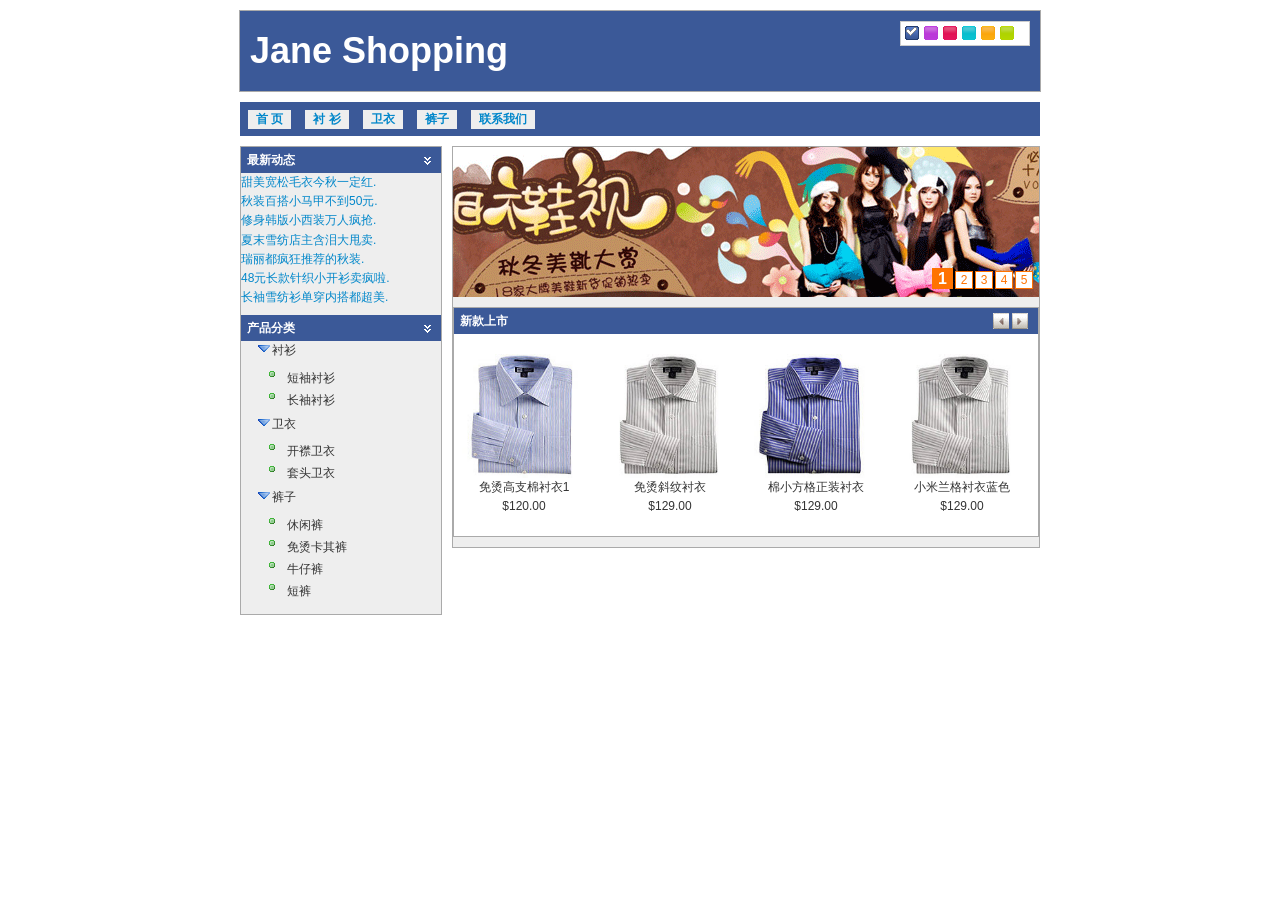
<file: myworks/shop/index.html>
<!DOCTYPE html
	public "-//w3c//dtd xhtml 1.0 strict//en"
	"http://www.w3.org/tr/xhtml1/dtd/xhtml1-atrict.dtd">
<html xmlns="http://www.w3.org/1999/xhtml" lang="en" xml:lang="en">
<head>
	<meta http-equiv="content-type" content="text/html; charset=utf-8" />
	<title>Jane Shopponh</title>
	<link rel="stylesheet" href="styles/main.css" type="text/css" />
	<link rel="stylesheet" href="styles/index.css" type="text/css" />
	<link rel="stylesheet" href="styles/skin/skin_0.css" type="text/css" id="cssfile" />
	<script src="scripts/jquery-1.3.1.js" type="text/javascript"></script>
	<script src="scripts/jquery.cookie.js" type="text/javascript"></script>
	<script src="scripts/changeSkin.js" type="text/javascript"></script>
	<script src="scripts/nav.js" type="text/javascript"></script>
	<script src="scripts/slide.js" type="text/javascript"></script>
	<script type="text/javascript" src="scripts/scroll.js"></script>
	<script type="text/javascript" src="scripts/ad.js"></script>
	<script type="text/javascript" src="scripts/imgSlide.js"></script>
</head>
<body>
		<div id="header">
			<a href="#" id="logo">Jane Shopping</a>
			<ul id="skin">
				<li id="skin_0" title="藍色" class="selected">藍色</li>
				<li id="skin_1" title="紫色">紫色</li>
				<li id="skin_2" title="红色">红色</li>
				<li id="skin_3" title="天蓝色">天蓝色</li>
				<li id="skin_4" title="橙色">橙色</li>
				<li id="skin_5" title="淡绿色">淡绿色</li>
			</ul>
		</div>
		<div id="navigation">
			<ul>
				<li><a href="#">首 页</a></li>
				<li><a href="#">衬 衫</a>
					<ul>
						<li><a href="#">短袖衬衫</a></li>
						<li><a href="#">长袖衬衫</a></li>
						<li><a href="#">无袖衬衫</a></li>
					</ul>
				</li>
				<li><a href="#">卫衣</a>
					<ul>
						<li><a href="#">开襟卫衣</a></li>
						<li><a href="#">套头卫衣</a></li>
					</ul>
				</li>
				<li><a href="#">裤子</a>
					<ul>
						<li><a href="#">休闲裤</a></li>
						<li><a href="#">卡其裤</a></li>
						<li><a href="#">牛仔裤</a></li>
						<li><a href="#">短裤</a></li>
					</ul>
				</li>
				<li><a href="#">联系我们</a></li>
			</ul>
		</div>
		<div id="content">
			<div class="content_left">
				<div class="global_module news">
					<h3>最新动态</h3>
					<div class="scrollNews">
						<ul>
							<li><a href="#">甜美宽松毛衣今秋一定红.</a></li>
							<li><a href="#">秋装百搭小马甲不到50元.</a></li>
							<li><a href="#">修身韩版小西装万人疯抢.</a></li>
							<li><a href="#">夏末雪纺店主含泪大甩卖.</a></li>
							<li><a href="#">瑞丽都疯狂推荐的秋装.</a></li>
							<li><a href="#">48元长款针织小开衫卖疯啦.</a></li>
							<li><a href="#">长袖雪纺衫单穿内搭都超美.</a></li>
						</ul>
					</div>
					<p class="module_up_down"><img src="images/down.gif" alt="" /></p>
				</div>
				<div class="global_module procatalog">
					<h3>产品分类</h3>
					<ul class="m-treeview">
						<li class="m-expanded">
							<span>衬衫</span>
							<ul>
								<li><span>短袖衬衫</span></li>
								<li><span>长袖衬衫</span></li>
							</ul>
						</li>
						<li class="m-expanded">
							<span>卫衣</span>
							<ul>
								<li><span>开襟卫衣</span></li>
								<li><span>套头卫衣</span></li>
							</ul>
						</li>
						<li class="m-expanded">
							<span>裤子</span>
							<ul>
								<li><span>休闲裤</span></li>
								<li><span>免烫卡其裤</span></li>
								<li><span>牛仔裤</span></li>
								<li><span>短裤</span></li>
							</ul>
						</li>
					</ul>
					<p class="module_up_down"><img src="images/down.gif" alt="" /></p>
				</div>
		
			</div>
			<div class="content_right">
				<div class="ad">
					<ul class="slider">
						<li><img src="images/ads/1.gif" alt="" /></li>
						<li><img src="images/ads/2.gif" alt="" /></li>
						<li><img src="images/ads/3.gif" alt="" /></li>
						<li><img src="images/ads/4.gif" alt="" /></li>
						<li><img src="images/ads/5.gif" alt="" /></li>
					</ul>
					<ul class="num">
						<li>1</li>
						<li>2</li>
						<li>3</li>
						<li>4</li>
						<li>5</li>
					</ul>
				</div>
				<!-- 滚动广告 结束 -->
				<!-- 新款上市 开始 -->
				<div class="global_module prolist">
					<h3>新款上市</h3>
					<div class="prolist_content">
						 <ul>
                    <li>
                        <a href="detail.html"><img src="images/img_1.jpg" alt="" /></a><span>免烫高支棉衬衣1</span><span>$120.00</span>
                    </li>
                    <li>
                        <a href="detail.html"><img src="images/img_2.jpg" alt="" /></a><span>免烫斜纹衬衣</span><span>$129.00</span>
                    </li>
                    <li>
                        <a href="detail.html"><img src="images/img_3.jpg" alt="" /></a><span>棉小方格正装衬衣</span><span>$129.00</span>
                    </li>
                    <li>
                        <a href="detail.html"><img src="images/img_4.jpg" alt="" /></a><span>小米兰格衬衣蓝色</span><span>$129.00</span>
                    </li>
                        <li>
                        <a href="detail.html"><img src="images/img_1.jpg" alt="" /></a><span>免烫高支棉衬衣2</span><span>$120.00</span>
                    </li>
                    <li>
                        <a href="detail.html"><img src="images/img_2.jpg" alt="" /></a><span>免烫斜纹衬衣</span><span>$129.00</span>
                    </li>
                    <li>
                        <a href="detail.html"><img src="images/img_3.jpg" alt="" /></a><span>棉小方格正装衬衣</span><span>$129.00</span>
                    </li>
                    <li>
                        <a href="detail.html"><img src="images/img_4.jpg" alt="" /></a><span>小米兰格衬衣蓝色</span><span>$129.00</span>
                    </li>
                        <li>
                        <a href="detail.html"><img src="images/img_1.jpg" alt="" /></a><span>免烫高支棉衬衣3</span><span>$120.00</span>
                    </li>
                    <li>
                        <a href="detail.html"><img src="images/img_2.jpg" alt="" /></a><span>免烫斜纹衬衣</span><span>$129.00</span>
                    </li>
                    <li>
                        <a href="detail.html"><img src="images/img_3.jpg" alt="" /></a><span>棉小方格正装衬衣</span><span>$129.00</span>
                    </li>
                    <li>
                        <a href="detail.html"><img src="images/img_4.jpg" alt="" /></a><span>小米兰格衬衣蓝色</span><span>$129.00</span>
                    </li>
                </ul>
					</div>
					<p class="module_left_right">
						<img src="images/left.gif" alt="" class="goLeft" />
						<img src="images/right.gif" alt="" class="goRight" />
					</p>
				</div>
			</div>
		</div>

</body>
</html>
</file>
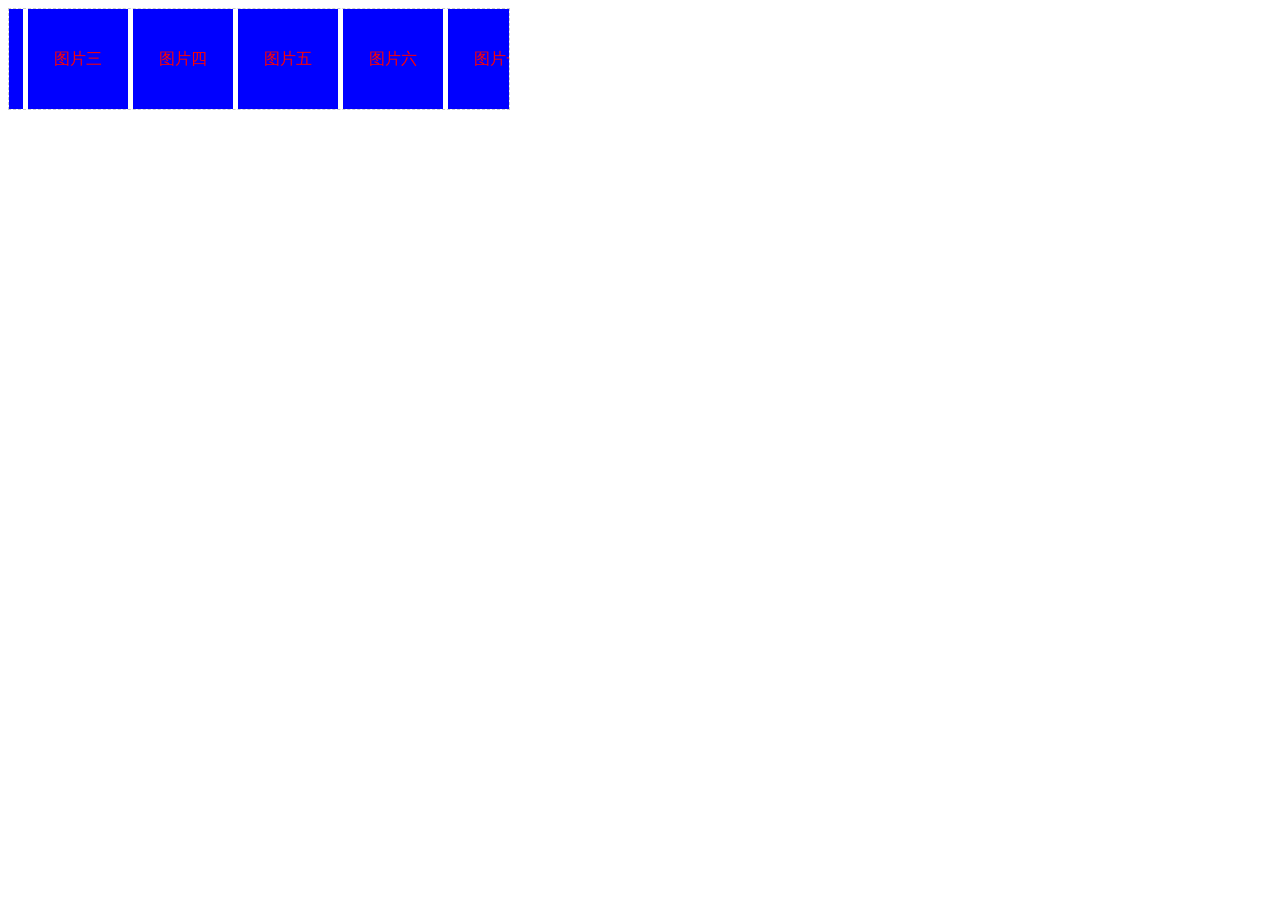
<file: myworks/demo/scroll.html>
<html>
<head>
<meta charset="UTF-8">
<title>无缝滚动</title>
</head>
<body>
<div id="demo">
     <div id="indemo">
         <div id="demo1">
              <a href="#">图片一</a>
              <a href="#">图片二</a>
              <a href="#">图片三</a>
              <a href="#">图片四</a>
              <a href="#">图片五</a>
              <a href="#">图片六</a>
         </div>
         <div id="demo2"></div>
     </div>
     <style>
        #demo{
 background:#FFF;
 overflow:auto;
 border:1px dashed #CCC;
 width:500px;
}
#indemo{
 float:left;
 width:2000px;
}
#indemo a{
 width:100px;
 height:100px;
 float:left;
 background-color:blue;
 margin-left:5px;
 text-align:center;
 line-height:100px;
 color:red;
 text-decoration:none;
}
#demo1{float:left;}
#demo2{float:left;}
 </style>
 <script>
 var speed=10;
 var tab=document.getElementById("demo");
 var tab1=document.getElementById("demo1");
 var tab2=document.getElementById("demo2");
 tab2.innerHTML=tab1.innerHTML;
 console.log(tab1.offsetWidth);
 console.log(tab2.offsetWidth);
 tab.scrollLeft = 100;
 console.log(tab.scrollLeft);
 function Marquee(){
 if(tab2.offsetWidth-tab.scrollLeft<=0){
  tab.scrollLeft-=tab1.offsetWidth
 }  else {
  tab.scrollLeft++;
 }
 }
 var MyMar=setInterval(Marquee,speed);
 tab.onmouseover=function() {clearInterval(MyMar)};
 tab.onmouseout=function() {MyMar=setInterval(Marquee,speed)};
     </script>
 </div>
</body>
</html>
</file>
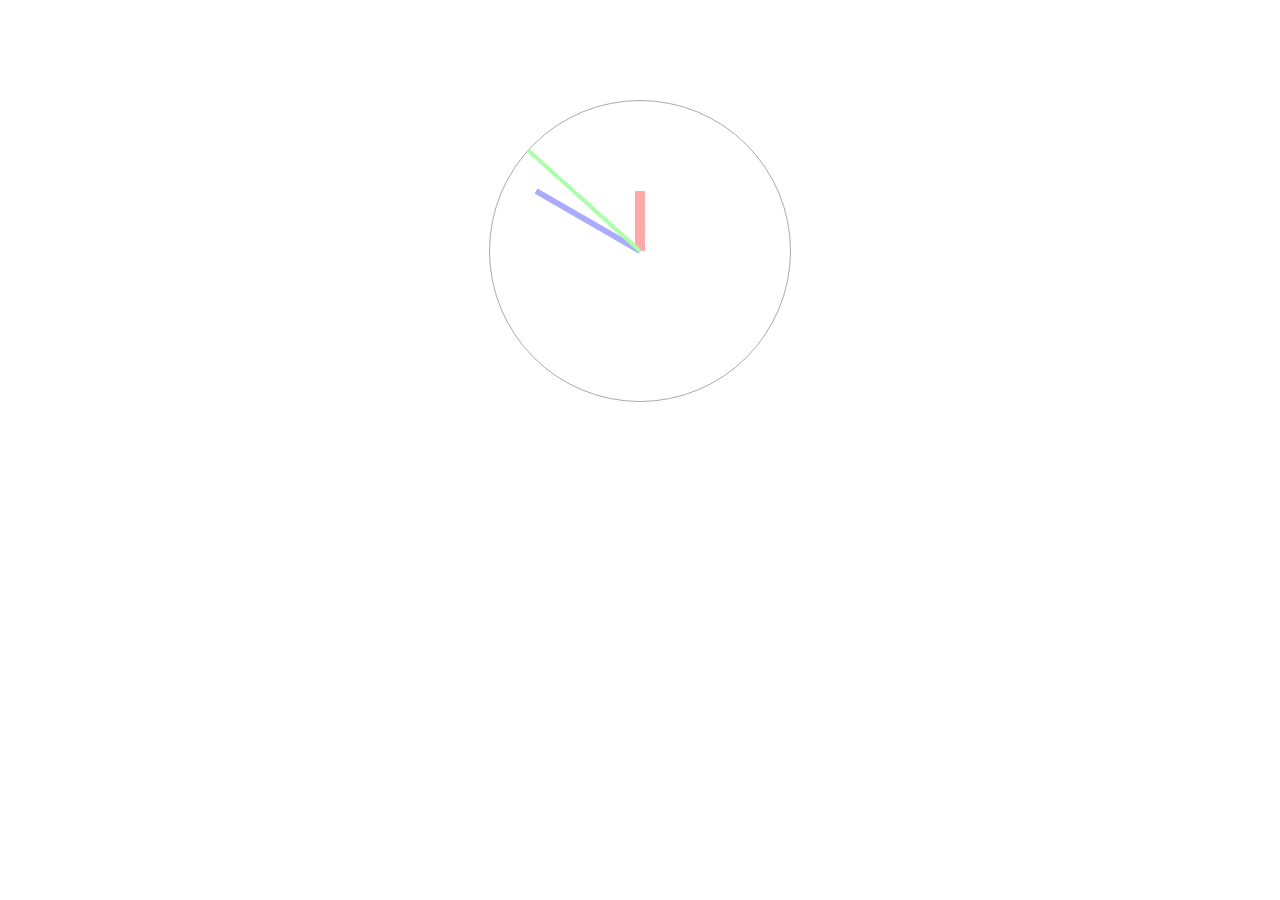
<file: myworks/demo/动态指针时钟.html>
<!DOCTYPE html>
<html lang="en">
<head>
    <meta charset="UTF-8">
    <title>动态指针时钟</title>
    <style type="text/css">
        *{
            margin: 0;
            padding: 0;
        }
        #clock{
            width: 300px;
            height: 300px;
            margin: 100px auto;
            border: 1px solid #aaa;
            border-radius: 50%;
            position: relative;
        }
        .p{
            position: absolute;
            left: 150px;
            transform-origin: left center;
        }
        .hour{
            width: 60px;
            height: 10px;
            background:#faa;
            top: 145px;
            transform: rotate(45deg);
        }
        .minute{
            width: 120px;
            height: 6px;
            background:#aaf;
            top: 147px;
        }
        .second{
            width: 150px;
            height: 4px;
            background: #afa;
            top: 148px;
        }
    </style>
</head>
<body>
    <div id="clock">
        <div class="p hour"></div>
        <div class="p minute"></div>
        <div class="p second"></div>
    </div>
    <script type="text/javascript">
    function  drawClock(){
        var now = new Date();
        var h = now.getHours()%12;
        var m = now.getMinutes();
        var s = now.getSeconds();
        var hpointer = document.getElementsByClassName('hour')[0];
        hpointer.style.transform='rotate('+(h*30-90)+'deg)';
        var mpointer = document.getElementsByClassName('minute')[0];
        mpointer.style.transform='rotate('+(m*6-90)+'deg)';
        var spointer = document.getElementsByClassName('second')[0];
        spointer.style.transform='rotate('+(s*6-90)+'deg)';
    }
    drawClock();
    var timer = setInterval(drawClock,1000);
    </script>
</body>
</html>
</file>
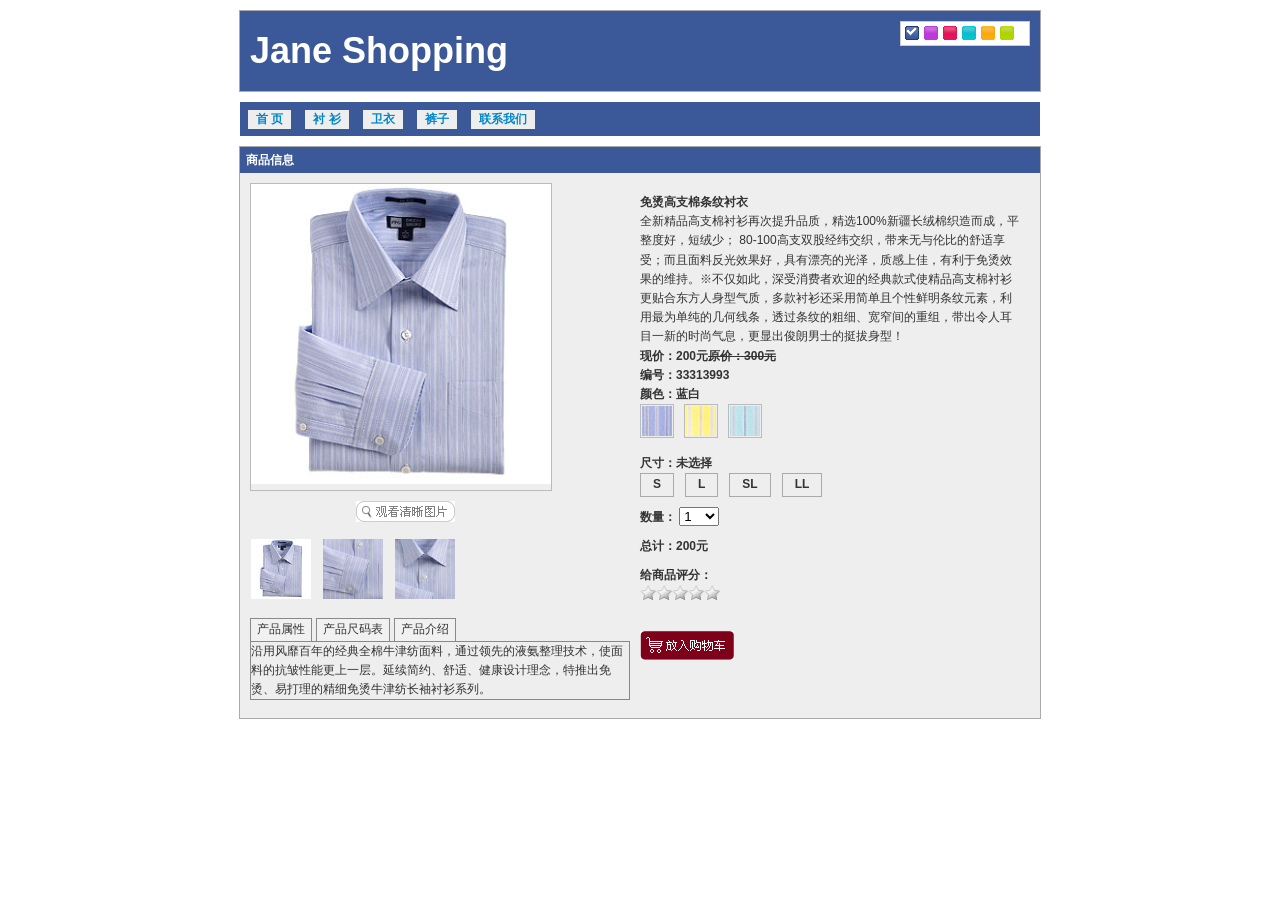
<file: myworks/shop/detail.html>
<!DOCTYPE html
	public "-//w3c//dtd xhtml 1.0 strict//en"
	"http://www.w3.org/tr/xhtml1/dtd/xhtml1-atrict.dtd">
<html xmlns="http://www.w3.org/1999/xhtml" lang="en" xml:lang="en">
<head>
	<meta http-equiv="content-type" content="text/html; charset=utf-8" />
	<title>Jane Shopponh</title>
	<link rel="stylesheet" href="styles/main.css" type="text/css" />
	<link rel="stylesheet" href="styles/index.css" type="text/css" />
	<link rel="stylesheet" type="text/css" href="styles/detail.css" />
</head>
<body>
		<div id="header">
			<a href="#" id="logo">Jane Shopping</a>
			<ul id="skin">
				<li id="skin_0" title="藍色" class="selected">藍色</li>
				<li id="skin_1" title="紫色">紫色</li>
				<li id="skin_2" title="红色">红色</li>
				<li id="skin_3" title="天蓝色">天蓝色</li>
				<li id="skin_4" title="橙色">橙色</li>
				<li id="skin_5" title="淡绿色">淡绿色</li>
			</ul>
		</div>
		<div id="navigation">
			<ul>
				<li><a href="#">首 页</a></li>
				<li><a href="#">衬 衫</a>
					<ul>
						<li><a href="#">短袖衬衫</a></li>
						<li><a href="#">长袖衬衫</a></li>
						<li><a href="#">无袖衬衫</a></li>
					</ul>
				</li>
				<li><a href="#">卫衣</a>
					<ul>
						<li><a href="#">开襟卫衣</a></li>
						<li><a href="#">套头卫衣</a></li>
					</ul>
				</li>
				<li><a href="#">裤子</a>
					<ul>
						<li><a href="#">休闲裤</a></li>
						<li><a href="#">卡其裤</a></li>
						<li><a href="#">牛仔裤</a></li>
						<li><a href="#">短裤</a></li>
					</ul>
				</li>
				<li><a href="#">联系我们</a></li>
			</ul>
		</div>
	<div class="global_module" id="content">
		<h3>商品信息</h3>
		<div class="pro_detail">
			<div class="pro_detail_left">
				<div class="jqzoom">
					<img src="images/pro_img/blue_one_small.jpg" alt="" class="fs" id="bigImg" jqimg="images/pro_img/blue_one_big.jpg" />
				</div>
				<span>
					<a href="images/pro_img/blue_one_big.jpg" class="thickbox" id="thickImg" title="介绍文字">
						<img src="images/look.gif" alt="点击看大图" />
					</a>
				</span>
				<ul class="imgList">
					<li><img src="images/pro_img/blue_one.jpg" alt="" /></li>
					<li><img src="images/pro_img/blue_two.jpg" alt="" /></li>
					<li><img src="images/pro_img/blue_three.jpg" alt="" /></li>
				</ul>
				<div class="tab">
					<div class="tab_menu">
						<ul>
							<li class="select">产品属性</li>
							<li>产品尺码表</li>
							<li>产品介绍</li>
						</ul>
					</div>
					<div class="tab_box">
						<div>
							沿用风靡百年的经典全棉牛津纺面料，通过领先的液氨整理技术，使面料的抗皱性能更上一层。延续简约、舒适、健康设计理念，特推出免烫、易打理的精细免烫牛津纺长袖衬衫系列。
						</div>
						<div class="hide">
							来自新疆无污染的生态棉花，采用紧密纺精梳棉纱，单经双纬的织造组织，造就了颗粒饱满、朴实无华、温润细腻的经典牛津纺，易洗快干、手感丰软、吸湿性好。设计师遵循布料完美肌理，立体剪裁，以直筒明门襟的经典造型、配合圆袋、曲摆的现代人性化裁减，相得益彰，浑然天成。色彩明快的纯色衬衫简洁、自然、为您营造出利落、爽朗的形象，透出热情、优雅的个性；精选白、蓝、淡粉、宽条纹、英国格等10余种明亮、经典花型，色彩缤纷呈现，以适合本季着装，更显自然、舒适境界。
						</div>
						<div class="hide">
							世界权威德国科德宝的衬和英国高士缝纫线使成衣领型自然舒展、永不变形，缝线部位平服工整、牢固耐磨；人性化的4片式后背打褶结构设计提供更舒适的活动空间；领尖扣的领型设计戴或不戴领带风格炯同、瞬间呈现；醇正天然设计，只为彰显自然荣耀。
						</div>
					</div>
				</div>
			</div>
			<div class="pro_detail_right">
				<h4>免烫高支棉条纹衬衣</h4>
				<p>全新精品高支棉衬衫再次提升品质，精选100%新疆长绒棉织造而成，平整度好，短绒少； 80-100高支双股经纬交织，带来无与伦比的舒适享受；而且面料反光效果好，具有漂亮的光泽，质感上佳，有利于免烫效果的维持。※不仅如此，深受消费者欢迎的经典款式使精品高支棉衬衫更贴合东方人身型气质，多款衬衫还采用简单且个性鲜明条纹元素，利用最为单纯的几何线条，透过条纹的粗细、宽窄间的重组，带出令人耳目一新的时尚气息，更显出俊朗男士的挺拔身型！</p>
				<p><strong>现价：200元<del>原价：300元</del></strong></p>
				<p><strong>编号：33313993</strong></p>
    			<div class="color_change">
				颜色：<strong>蓝白</strong>
				<ul>
					<li><img src="images/pro_img/blue.jpg" alt="蓝白" /></li>
					<li><img src="images/pro_img/yellow.jpg" alt="黄白" /></li>
					<li><img src="images/pro_img/green.jpg" alt="粉绿" /></li>
				</ul>
			</div>
			<div class="pro_size">
				尺寸：<strong>未选择</strong>
				<ul>
					<li><span>S</span></li>
					<li><span>L</span></li>
					<li><span>SL</span></li>
					<li><span>LL</span></li>
				</ul>
			</div>
			<div class="pro_num">
				数量：
				<select id="num_sort" style="width:40px;" >
					<option value="1">1</option>
					<option value="2">2</option>
					<option value="3">3</option>
					<option value="4">4</option>
					<option value="5">5</option>
				</select>
			</div>
			<div class="pro_price">
				总计：<span>200</span>元
			</div>
			<div class="pro_rating">
				给商品评分：
				<ul class="rating nostar">
					<li class="one"><a href="#" title="1分">1</a></li>
					<li class="two"><a href="#" title="2分">2</a></li>
					<li class="three"><a href="#" title="3分">3</a></li>
					<li class="four"><a href="#" title="4分">4</a></li>
					<li class="five"><a href="#" title="5分">5</a></li>
				</ul>
			</div>
			<div id="cart">
				<a href="#"><img src="images/btn_cart.png"/></a>		    
			</div>

			</div>
		</div>
	</div>
</body>
</html>
</file>
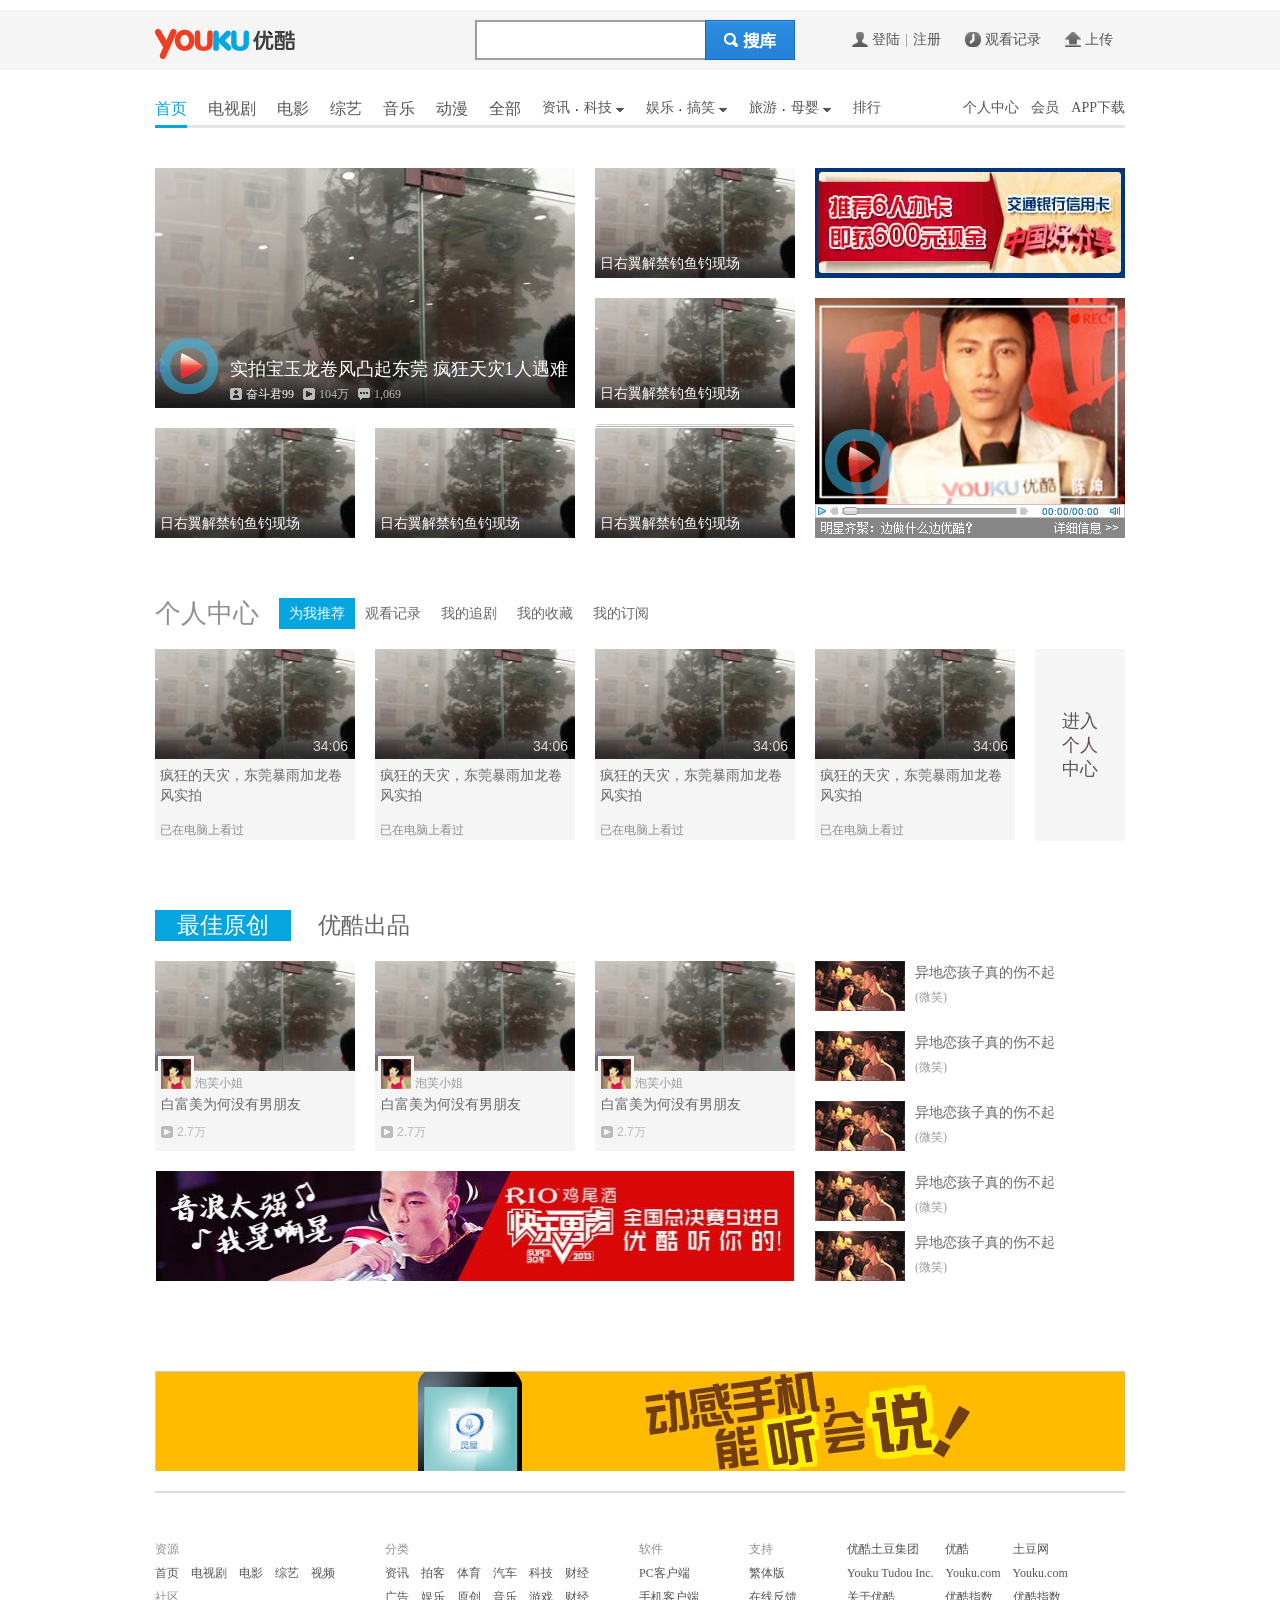
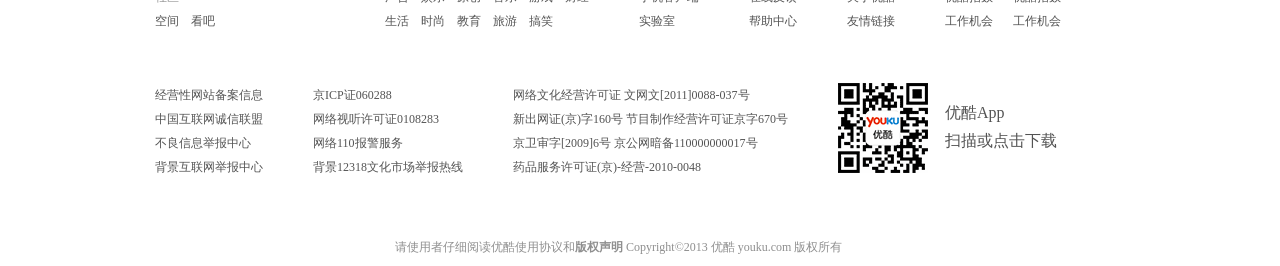
<file: myworks/video/youku.html>
<!DOCTYPE html>
<html lang="en">
<head>
    <meta charset="UTF-8">
    <title>优酷</title>
    <link rel="stylesheet" type="text/css" href="style/common.css">
</head>
<body>
<!-- 头部 -->
<div class="headerBox" >
    <div class="header comWidth">
        <div class="log fl">
            <a href="#"><img src="img/logo.png" alt="youku"></a>
        </div>
        <div class="searchBox fl">
            <input type="text" class="search_input fl">
            <!-- <input type="button" class="search_btn fl"> -->
            <button class="search_btn fl"></button>
            <div class="search_show fl">
                <ul class="search_list fl">
                    <li><a href="#">完美达人</a><span class="fr">更新至第17集</span></li>
                    <li><a href="#">完美达人</a><span class="fr">更新至第18集</span></li>
                    <li><a href="#">完美达人</a><span class="fr">更新至第19集</span></li>
                </ul>
                <dl class="imgShow fr">
                    <dt class="fl"><a href="#"><img src="img/showimg.png" alt=""></a></dt>
                    <dd class="fl">
                        <h3>综艺</h3>
                        <p>主持人：妮克卡</p>
                        <p>地区：美国</p>
                        <a href="#" class="imgShow_play"><img src="img/broadcast.png" alt=""></a>
                    </dd>

                </dl>
                
            </div>
        </div>
        <ul class="menu fr">
            <li>
            <div class="menuTxt ">
                <a href="#" class="login"">登陆</a><span>|</span><a href="#">注册</a> 
            </div>
            <div class="menuShow loginShow">
                <div class="login_cont">
                    <h3>登录个人中心，观看精彩影视</h3>
                    <input type="button" value="登录" class="login_btn">
                    <input type="button" value='注册' class="register_btn">
                </div>
                <ul class="login_menu">
                    <li>
                        <ul>
                            <li><a href="#">观看记录</a></li>
                            <li><a href="#">我的收藏</a></li>
                            <li><a href="#">我的追剧</a></li>
                            <li><a href="#">我的订阅</a></li>
                        </ul>
                    </li>
                    <li>
                        <ul>
                            <li><a href="#">视频管理</a></li>
                            <li><a href="#">我的空间</a></li>
                            <li><a href="#">优酷会员</a></li>
                        </ul>
                    </li>
                 </ul>  
             </div>     
            </li>
            <li>
            <div class="menuTxt ">
                <a href="#" class="record">观看记录</a>
            </div>
            <div class="menuShow recordShow">          <!-- 使recordShow display属性为none隐藏 -->
                <div class="recordTitle">
                    <span>一周内</span>
                    <a href="#">管理观看记录</a>
                </div>
                <div class="recordList">
                    <h3>智能社JavaScript视频教程——30 - BO...</h3>
                    <a href="#">看到50%</a>
                </div>
                <div class="recordTitle">
                    <span>更早</span>
                </div>
                <div class="recordList">
                    <h3>智能社JavaScript视频教程——10 - BO...</h3>
                    <a href="#" class="rate">看到50%</a>
                    <h3>智能社JavaScript视频教程——11 - BO...</h3>
                    <a href="#">看到50%</a>
                    <a href="#" class="goon">继续看</a>
                </div>
                <div class="seeMore">
                    <a href="#">查看更多</a>
                </div>
            </div>
            </li>
            <li>
                <div class="menuTxt" >  <!-- _active  -->
                    <a href="#" class="upload">上传</a>
                </div>
                <div class="menuShow uploadShow">  <!-- uploadShowdisplay属性为none隐藏 -->
                    <ul>
                        <li><a href="#">观看记录</a></li>
                        <li><a href="#">我的收藏</a></li>
                        <li><a href="#">我的追剧</a></li>
                        <li><a href="#">我的订阅</a></li>
                    </ul>
                </div>

            </li>
        </ul>
    </div>
</div>

<!-- 导航条 -->
<div class="navBox comWidth">
    <div class="navLeft fl">
        <ul class="nav">
            <li><a href="#" class="active">首页</a></li>
            <li><a href="#">电视剧</a></li>
            <li><a href="#">电影</a></li>
            <li><a href="#">综艺</a></li>
            <li><a href="#">音乐</a></li>
            <li><a href="#">动漫</a></li>
            <li><a href="#">全部</a></li>
        </ul>
        <ul class="nav font14" >
            <li><a href="#">资讯</a><span>.</span><div class="navMenu"><a href="#">科技</a><i class="triangle"></i></div>
                <div class="navShow" style="display:none;">
                    <ul class="nav_list" >
                        <li><a href="#">教育</a></li>
                        <li><a href="#">纪录片</a></li>
                        <li><a href="#">财经</a></li>
                        <li><a href="#">体育</a></li>
                        <li><a href="#">拍客</a></li>                     
                    </ul>
                </div>
            </li>
             <li><a href="#">娱乐</a><span>.</span><div class="navMenu"><a href="#">搞笑</a><i class="triangle"></i></div>
                <div class="navShow" style="display:none;">
                    <ul class="nav_list" >
                        <li><a href="#">原创</a></li>                    
                    </ul>
                </div>
            </li>
             <li><a href="#">旅游</a><span>.</span><div class="navMenu"><a href="#">母婴</a><i class="triangle"></i></div>
                <div class="navShow" style="display:none;">
                    <ul class="nav_list" >
                        <li><a href="#">时尚</a></li>
                        <li><a href="#">游戏</a></li>
                        <li><a href="#">汽车</a></li>              
                    </ul>
                </div>
            </li>                      
            <li><a href="#">排行</a></li>       
        </ul>
    </div>
    <div class="navRight fr">
        <ul class="nav">
            <li><a href="#">个人中心</a></li>
            <li><a href="#">会员</a></li>
            <li><a href="#">APP下载</a></li> 
        </ul>
    </div>
</div>

<div class="hr_20"></div>
<!-- 首页 -->
<div class="main comWidth ">
    <!--     首页左侧 -->
    <div class="leftArea fl" >
        <div class="leftTop">
            <!--  大图显示区 -->
            <div class="imgList_b fl">
                <div class="imgItem ">
                    <a href="#"><img src="img/test2.png" alt=""></a>
                </div>
                <div class="imgItemTxt">
                    <div class="play fl">
                        <a href="#"></a>
                    </div>
                    <div class="txt p1">
                        <h3><a href="#">实拍宝玉龙卷风凸起东莞 疯狂天灾1人遇难</a></h3>
                        <p><span class="userName userIcon">奋斗君99</span><span class="times timesIcon">104万</span><span class="discuss discussIcon">1,069</span></p>
                    </div>
                </div>
            </div>
            <div class="leftSmImg fl">
                <!-- 小图显示 -->
                <div class="imgList">
                    <div class="smImg">
                        <a href="#"><img src="img/test2.png" alt=""></a>
                    </div>
                    <div class="smTxt_box">
                        <p class="smTxt"><a href="#" class="txt_l">日右翼解禁钓鱼钓现场</a></p>
                    </div>
                    <!-- 遮罩层 -->
                    <div class="mask_box">
                        <div class="mask_cont">
                            <div class="mask">
                                <h3><a href="#">河南摔婴案公安局长被停职</a></h3>
                                <p><span class="fl">女婴父母疑被重金封口</span><span class="times timesIcon fr">2.7万</span><span class="userName userIcon">smgbb新闻</span></p>
                                <a href="#" class="mask_play "></a>
                            </div>
                        </div>
                    </div>
                </div>
                <div class="hr_20"></div>
                <!-- 小图显示 -->
                <div class="imgList">
                    <div class="smImg">
                        <a href="#"><img src="img/test2.png" alt=""></a>
                    </div>
                    <div class="smTxt_box">
                        <p class="smTxt"><a href="#" class="txt_l">日右翼解禁钓鱼钓现场</a></p>
                    </div>
                    <div class="mask_box">
                        <div class="mask_cont">
                            <div class="mask">
                                <h3><a href="#">河南摔婴案公安局长被停职</a></h3>
                                <p><span class="fl">女婴父母疑被重金封口</span><span class="times timesIcon fr">2.7万</span><span class="userName userIcon">smgbb新闻</span></p>
                                <a href="#" class="mask_play "></a>
                            </div>
                        </div>
                    </div>
                </div>          
            </div>
        </div>
        <div class="leftBottom">
            <!-- 小图显示 -->
            <div class="imgList">
                <div class="smImg">
                    <a href="#"><img src="img/test2.png" alt=""></a>
                </div>
                <div class="smTxt_box">
                    <p class="smTxt"><a href="#" class="txt_l">日右翼解禁钓鱼钓现场</a></p>
                </div>
                <div class="mask_box">
                    <div class="mask_cont">
                        <div class="mask">
                            <h3><a href="#">河南摔婴案公安局长被停职</a></h3>
                            <p><span class="fl">女婴父母疑被重金封口</span><span class="times timesIcon fr">2.7万</span><span class="userName userIcon">smgbb新闻</span></p>
                            <a href="#" class="mask_play "></a>
                        </div>
                    </div>
                </div>
            </div>
            <!-- 小图显示 -->
            <div class="imgList">
                <div class="smImg">
                    <a href="#"><img src="img/test2.png" alt=""></a>
                </div>
                <div class="smTxt_box">
                    <p class="smTxt"><a href="#" class="txt_l">日右翼解禁钓鱼钓现场</a></p>
                </div>
                <div class="mask_box">
                    <div class="mask_cont">
                        <div class="mask">
                            <h3><a href="#">河南摔婴案公安局长被停职</a></h3>
                            <p><span class="fl">女婴父母疑被重金封口</span><span class="times timesIcon fr">2.7万</span><span class="userName userIcon">smgbb新闻</span></p>
                            <a href="#" class="mask_play "></a>
                        </div>
                    </div>
                </div>
            </div>
            <!-- 小图显示 -->
            <div class="imgList aboveLine">
                <div class="smImg ">
                    <a href="#"><img src="img/test2.png" alt=""></a>
                </div>
                <div class="smTxt_box">
                    <p class="smTxt"><a href="#" class="txt_l">日右翼解禁钓鱼钓现场</a></p>
                </div>
                <div class="mask_box">
                    <div class="mask_cont">
                        <div class="mask">
                            <h3><a href="#">这是测试</a></h3>
                            <p><span class="fl">女婴父母疑被重金封口</span><span class="times timesIcon fr">2.7万</span><span class="userName userIcon">smgbb新闻</span></p>
                            <a href="#" class="mask_play "></a>
                        </div>
                    </div>
                </div>
            </div>
        </div>
    </div>
    <!-- 首页右侧广告 -->
    <div class="mainAd fr">
        <div class="mainAd_310_110">
            <a href="#"><img src="img/mainad1.png" alt=""></a>
        </div>
        <div class="hr_20"></div>
        <div class="videoAd">
            <div class="videoCont">
                <a href="#"><img src="img/mainad2.png" alt=""></a>
            </div>
        </div>
    </div>
</div>

<!-- 个人中心 -->
<div class="hr_50 clearfix"></div>
<div class="personCenter comWidth">
    <div class="personNav">
        <h3>个人中心</h3>
        <ul class="personList">
            <li class="active"><a href="#">为我推荐</a></li>
            <li><a href="#">观看记录</a></li>
            <li><a href="#">我的追剧</a></li>
            <li><a href="#">我的收藏</a></li>
            <li><a href="#">我的订阅</a></li>
        </ul>
    </div>
    <div class="hr_20"></div>
    <div class="personCont">
       <!--  第一块 -->
        <div class="personCont_list fl">
            <!-- 小图显示 -->
            <div class="imgList">
                <div class="smImg">
                    <a href="#"><img src="img/test2.png" alt=""></a>
                </div>
                <div class="smTxt_box">
                    <p class="smTxt"><span class="long fr">34:06</span></p>
                </div>
                <!-- 遮罩层 -->
                <div class="mask_box">
                    <div class="mask_cont">
                        <div class="mask">
                            <h3><a href="#">河南摔婴案公安局长被停职</a></h3>
                            <p><span class="fl">女婴父母疑被重金封口</span><span class="times timesIcon fr">2.7万</span><span class="userName userIcon">smgbb新闻</span></p>
                            <a href="#" class="mask_play "></a>
                        </div>
                    </div>
                </div>
            </div>
            <div class="contDetail">
                <h3><a href="#">疯狂的天灾，东莞暴雨加龙卷风实拍</a></h3>
                <p class="pc">已在电脑上看过<span class="del fr">删除</span></p>
            </div>
        </div>

        <!--  第二块 -->
        <div class="personCont_list fl">
            <!-- 小图显示 -->
            <div class="imgList">
                <div class="smImg">
                    <a href="#"><img src="img/test2.png" alt=""></a>
                </div>
                <div class="smTxt_box">
                    <p class="smTxt"><span class="long fr">34:06</span></p>
                </div>
                <!-- 遮罩层 -->
                <div class="mask_box">
                    <div class="mask_cont">
                        <div class="mask">
                            <h3><a href="#">河南摔婴案公安局长被停职</a></h3>
                            <p><span class="fl">女婴父母疑被重金封口</span><span class="times timesIcon fr">2.7万</span><span class="userName userIcon">smgbb新闻</span></p>
                            <a href="#" class="mask_play "></a>
                        </div>
                    </div>
                </div>
            </div>
            <div class="contDetail">
                <h3><a href="#">疯狂的天灾，东莞暴雨加龙卷风实拍</a></h3>
                <p class="pc">已在电脑上看过<span class="del fr">删除</span></p>
            </div>
        </div>
         <!--  第三块 -->
        <div class="personCont_list fl">
            <!-- 小图显示 -->
            <div class="imgList">
                <div class="smImg">
                    <a href="#"><img src="img/test2.png" alt=""></a>
                </div>
                <div class="smTxt_box">
                    <p class="smTxt"><span class="long fr">34:06</span></p>
                </div>
                <!-- 遮罩层 -->
                <div class="mask_box">
                    <div class="mask_cont">
                        <div class="mask">
                            <h3><a href="#">河南摔婴案公安局长被停职</a></h3>
                            <p><span class="fl">女婴父母疑被重金封口</span><span class="times timesIcon fr">2.7万</span><span class="userName userIcon">smgbb新闻</span></p>
                            <a href="#" class="mask_play "></a>
                        </div>
                    </div>
                </div>
            </div>
            <div class="contDetail">
                <h3><a href="#">疯狂的天灾，东莞暴雨加龙卷风实拍</a></h3>
                <p class="pc">已在电脑上看过<span class="del fr">删除</span></p>
            </div>
        </div>

         <!--  第四块 -->
        <div class="personCont_list fl">
            <!-- 小图显示 -->
            <div class="imgList">
                <div class="smImg">
                    <a href="#"><img src="img/test2.png" alt=""></a>
                </div>
                <div class="smTxt_box">
                    <p class="smTxt"><span class="long fr">34:06</span></p>
                </div>
                <!-- 遮罩层 -->
                <div class="mask_box">
                    <div class="mask_cont">
                        <div class="mask">
                            <h3><a href="#">河南摔婴案公安局长被停职</a></h3>
                            <p><span class="fl">女婴父母疑被重金封口</span><span class="times timesIcon fr">2.7万</span><span class="userName userIcon">smgbb新闻</span></p>
                            <a href="#" class="mask_play "></a>
                        </div>
                    </div>
                </div>
            </div>
            <div class="contDetail">
                <h3><a href="#">疯狂的天灾，东莞暴雨加龙卷风实拍</a></h3>
                <p class="pc">已在电脑上看过<span class="del fr">删除</span></p>
            </div>
        </div>
    </div>
    <div class="toPersonBox ">
       <a href="#" class="toPerson fr">进入个人中心</a>
    </div>
</div>

<div class="hr_50 clearfix"></div> 

<!-- 原创出品 -->
<div class="original comWidth">
    <div class="originalNav">
        <h3 class="active">最佳原创</h3>
        <h3>优酷出品</h3>
    </div>
    <div class="hr_20"></div>
    <!--     左大块 -->
     <div class="originalLeft fl">
        <!-- 左边 -->
        <div class="originalCont">
            <!--  第一块 -->
            <div class="imgTop fl">
                <!-- 原创小图显示 -->
                <div class="imgList">
                    <div class="smImg">
                        <a href="#"><img src="img/test2.png" alt=""></a>
                    </div>
                </div>
                <div class="thumbnail">
                    <img src="img/paofu.png" alt="">
                </div>
                <div class="contDetail">
                    <p class="author">泡芙小姐</p>
                    <h3 class="originalTitle"><a href="#">白富美为何没有男朋友</a></h3>
                    <p><span class="times timesIcon">2.7万</span></p>
                </div>
            </div>
            <!--  第二块 -->
            <div class="imgTop fl">
                <!-- 原创小图显示 -->
                <div class="imgList">
                    <div class="smImg">
                        <a href="#"><img src="img/test2.png" alt=""></a>
                    </div>
                </div>
                <div class="thumbnail">
                    <img src="img/paofu.png" alt="">
                </div>
                <div class="contDetail">
                    <p class="author">泡芙小姐</p>
                    <h3 class="originalTitle"><a href="#">白富美为何没有男朋友</a></h3>
                    <p><span class="times timesIcon">2.7万</span></p>
                </div>
            </div>
            <!--  第三块 -->
            <div class="imgTop fl">
                <!-- 原创小图显示 -->
                <div class="imgList">
                    <div class="smImg">
                        <a href="#"><img src="img/test2.png" alt=""></a>
                    </div>
                </div>
                <div class="thumbnail">
                    <img src="img/paofu.png" alt="">
                </div>
                <div class="contDetail">
                    <p class="author">泡芙小姐</p>
                    <h3 class="originalTitle"><a href="#">白富美为何没有男朋友</a></h3>
                    <p><span class="times timesIcon">2.7万</span></p>
                </div>
            </div>
        </div>

    </div>

    <!--     右大块 -->
    <div class="originalRight fr">
        <ul class="ori_right_list">
            <li class="list_num">
                <div>
                <div class="list_img fl">
                        <img src="img/smile.png" alt="">
                    </div>
                    <div class="describe fl">
                        <h3>异地恋孩子真的伤不起</h3>
                        <p>(微笑)</p>
                    </div>
                </div>
            </li>
            <li class="list_num fl">
                <div>
                    <div class="list_img fl">
                        <img src="img/smile.png" alt="">
                    </div>
                    <div class="describe fl">
                        <h3>异地恋孩子真的伤不起</h3>
                        <p>(微笑)</p>
                    </div>
                </div>
            </li>
            <li class="list_num fl">
                <div>
                    <div class="list_img fl">
                        <img src="img/smile.png" alt="">
                    </div>
                    <div class="describe fl">
                        <h3>异地恋孩子真的伤不起</h3>
                        <p>(微笑)</p>
                    </div>
                </div>
            </li>
        </ul>
    </div>


    <div class="hr_20 clearfix"></div>

    <div class="originalBottom clearfix">
        <!--     广告 -->
        <div class="original_bg fl">
            <img src="img/pngoriginalBg.png" alt="">
        </div>
        <div class="originalRight fr">
            <ul class="ori_right_list">
                <li class="list_num">
                    <div>
                    <div class="list_img fl">
                            <img src="img/smile.png" alt="">
                        </div>
                        <div class="describe fl">
                            <h3>异地恋孩子真的伤不起</h3>
                            <p>(微笑)</p>
                        </div>
                    </div>
                </li>
                <li class="list_num fl">
                    <div>
                        <div class="list_img fl">
                            <img src="img/smile.png" alt="">
                        </div>
                        <div class="describe fl">
                            <h3>异地恋孩子真的伤不起</h3>
                            <p>(微笑)</p>
                        </div>
                    </div>
                </li>
            </ul>
        </div>

    </div>
</div>

<!-- 最后大图广告-->
<div class="last_bg comWidth">
    <img src="img/lastbg.png" alt="">
</div>

<div class="hr_20"></div>

<div class="footerTop comWidth">
    <ul class="link_a fl">
        <li class="listhead">资源</li>
        <li><a href=#>首页</a><a href=#>电视剧</a><a href=#>电影</a><a href=#>综艺</a><a href=#>视频</a></li>
        <li class="listhead">社区</li>
        <li><a href=#>空间</a><a href=#>看吧</a></li>
    </ul>
    <ul class="link_a fl">
        <li class="listhead">分类</li>
        <li><a href=#>资讯</a><a href=#>拍客</a><a href=#>体育</a><a href=#>汽车</a><a href=#>科技</a><a href=#>财经</a></li>
        <li><a href=#>广告</a><a href=#>娱乐</a><a href=#>原创</a><a href=#>音乐</a><a href=#>游戏</a><a href=#>财经</a></li>
        <li><a href=#>生活</a><a href=#>时尚</a><a href=#>教育</a><a href=#>旅游</a><a href=#>搞笑</a></li>
    </ul>
    <ul class="link_a fl">
        <li class="listhead">软件</li>
        <li><a href=#>PC客户端</a></li>
        <li><a href=#>手机客户端</a></li>
        <li><a href=#>实验室</a></li>
    </ul>
    <ul class="link_a fl">
        <li class="listhead">支持</li>
        <li><a href=#>繁体版</a></li>
        <li><a href=#>在线反馈</a></li>
        <li><a href=#>帮助中心</a></li>
    </ul>
    <ul class="link_b fl">
        <li><a href="#">优酷土豆集团</a></li>
        <li><a href=#>Youku Tudou Inc.</a></li>
        <li><a href=#>关于优酷</a></li>
        <li><a href=#>友情链接</a></li>
    </ul>
    <ul class="link_b fl">
        <li><a href="#">优酷</a></li>
        <li><a href=#>Youku.com</a></li>
        <li><a href=#>优酷指数</a></li>
        <li><a href=#>工作机会</a></li>
    </ul>
    <ul class="link_a fl">
        <li><a href="#">土豆网</a></li>
        <li><a href=#>Youku.com</a></li>
        <li><a href=#>优酷指数</a></li>
        <li><a href=#>工作机会</a></li>
    </ul>

    <div class="hr_50 clearfix"></div>

    <ul class="link_a fl">
        <li><a href="#">经营性网站备案信息</a></li>
        <li><a href="#">中国互联网诚信联盟</a></li>
        <li><a href="#">不良信息举报中心</a></li>
        <li><a href="#">背景互联网举报中心</a></li>
    </ul>
    <ul class="link_a fl">
        <li><a href="#">京ICP证060288</a></li>
        <li><a href="#">网络视听许可证0108283</a></li>
        <li><a href="#">网络110报警服务</a></li>
        <li><a href="#">背景12318文化市场举报热线</a></li>
    </ul>
    <ul class="link_a fl">
        <li><a href="#">网络文化经营许可证 文网文[2011]0088-037号</a></li>
        <li><a href="#">新出网证(京)字160号 节目制作经营许可证京字670号</a></li>
        <li><a href="#">京卫审字[2009]6号 京公网暗备110000000017号</a></li>
        <li><a href="#">药品服务许可证(京)-经营-2010-0048</a></li>
    </ul>
    <div class="qrCode fl">
        <img src="img/QRcod.png" alt="">
        <h3>优酷App</h3>        
        <p>扫描或点击下载</p>
    </div>
</div>

<div class="hr_50 clearfix"></div>
<div class="copyright comWidth">
<p>请使用者仔细阅读优酷使用协议和<b>版权声明</b> Copyright©2013 优酷 youku.com 版权所有</p>
</div>



</body>
</html>
</file>
<file: myworks/shop/styles/main.css>
@import url("base.css");
@import url("header.css");
@import url("nav.css");
</file>
<file: myworks/shop/styles/index.css>
#content{
    margin:10px auto;
    width: 800px;
}

.content_left{
	background: #eee;
	border:1px solid #aaaaaa;
	width: 200px;
	float: left;
	margin-right: 10px;
}
/*右侧样式*/
.content_right{
	background: #eee;
	border:1px solid #aaaaaa;
	width: 586px;
	float: left;
}

.global_module{
	position: relative;
	background: #eeeeee;
	padding-bottom: 8px;
}

.module_up_down{
	position: absolute;
	top: 5px;
	right: 10px;
	cursor: pointer;
}
.procatalog .m-treeview li.m-expanded{
	padding-left: 16px;
	background: url("../images/treeview-expanded.gif") no-repeat 0 0;
}
.procatalog .m-treeview li.m-expanded ul li{
	list-style-image: url("../images/treeview-item.gif");

}
.procatalog .m-treeview li.m-collapsed {
    padding-left:16px;
    background:url('../images/treeview-collapsed.gif') no-repeat 0 0;
}
.procatalog .m-treeview li.m-collapsed ul{
    display:none;
}

.global_module>h3{
	height:26px; 
	background:#3B5998;
	color:#FFF; 
	line-height:26px; 
	text-indent:6px;
}
.content_right .ad{
	margin-bottom: 10px;
	width: 586px;
	height: 150px;
	overflow: hidden;
	position: relative;
}
.content_right .slider,.content_right .num{
	position: absolute;
}
.content_right .num{
	right: 5px;
	bottom: 5px;
}
.content_right .num li{
	float: left;
	color: #FF7300;
	text-align: center;
	line-height: 16px;
	width: 16px;
	height: 16px;
	font-family: Arial;
	font-size: 12px;
	cursor: pointer;
	overflow: hidden;
	margin: 3px 1px;
	border: 1px solid #FF7300;
	background-color: #fff;
}
.content_right .num li.on{
	color: #fff;
	line-height: 21px;
	width: 21px;
	height: 21px;
	font-size: 16px;
	margin: 0 1px;
	border: 0;
	background-color: #FF7300;
	font-weight: bold;
}
.content_right .prolist{
	position: relative;
	height: 220px;
	margin-bottom: 10px;
	overflow: hidden;
	border: 1px solid #aaaaaa;
	background: #ffffff;
}
.content_right .prolist .prolist_content{
	position: absolute;
	width: 1800px;
	top: 26px;
	left: 0px;
	padding: 20px 0 0 8px;
}
.module_left_right{
	position: absolute;
	top: 5px;
	right: 10px;
	cursor: pointer;
}
.content_right .prolist ul{  
	margin-bottom:10px; 
    float:left;
	height: 220px;
}
.content_right .prolist ul li{
	float: left;
	display: inline;
	text-align: center;
	margin: 0 22px 20px 0;

}
.content_right .prolist ul li span{
	display: block;
	overflow: hidden;
}
.content_right .prolist ul li img{
	display: block;
	width: 124px;
	height: 124px;
	border: 0 none;
}
ul.m-treeview{
	margin-left: 15px;
}
ul.m-treeview ul{
	padding: 5px 0 5px 15px;
}
span.imageOver{
	background: url(../images/zoom.gif) no-repeat 50% 50%;
	filter: alpha(opacity=60);
	-moz-opacity:0.6;
	-khtml-opacity:0.6;
	opacity: 0.6;
}
</file>
<file: myworks/shop/styles/skin/skin_0.css>
#header{
	background:#3B5998;
}
#navigation { 
	background:#3B5998;
} 
.global_module h3 { 
	background:#3B5998;
}
</file>
<file: myworks/shop/styles/detail.css>
/*主体内容样式*/
#content{
	border:1px solid #AAA;
	margin:10px auto;
    width:800px;
}
.global_module h3 { 
	height:26px; 
	background:#3B5998;
	color:#FFF; 
	line-height:26px; 
	text-indent:6px;
}
.pro_detail { 
	width:780px; 
	height:auto;
	overflow:hidden; 
	padding:10px;
}
/*左列*/
.pro_detail_left { 
	width:380px;
	float:left;
	overflow:hidden;
}

.pro_detail_left .jqzoom{
	border:1px solid #BBB;
	float:left;
	position:relative;
	padding:0px;
	cursor:pointer;
}

.pro_detail_left .fs {
	width:300px;
	height:300px; 
}

.pro_detail_left span { 
	display:block;
	text-align:center;
	padding-top:10px;
	padding-bottom:10px;
	width:310px;
	clear:both; 
}
.pro_detail_left span a:hover{ 
	text-decoration:none;
}
.pro_detail_left ul.imgList{
	height: 80px;
}
.pro_detail_left ul.imgList li { 
	float:left;
	margin-right:10px;  
}
.pro_detail_left ul.imgList li img { 
	width:60px; 
	height:60px; 
	padding:1px;
	background:#EEE;
	cursor:pointer; 
}
.pro_detail_left ul.imgList li img:hover { 
	padding:1px; 
	background:#999; 
}
.pro_detail_left .tab { 
	width:100%;
}

.pro_detail_left .tab_menu { 
	clear:both;
}
.pro_detail_left .tab_menu li { 
	float:left; 
	text-align:center; 
	cursor:pointer; 
	list-style:none; 
	padding:1px 6px; 
	margin-right:4px; 
	background:#F1F1F1;
	border:1px solid #898989; 
	border-bottom:none;
}
.pro_detail_left .tab_menu li.hover { 
	background:#DFDFDF;
}
.pro_detail_left .tab_menu li.selected { 
	color:#FFF; 
	background:#6D84B4;
}
.pro_detail_left .tab_box { 
	clear:both; 
	border:1px solid #898989;
}
.pro_detail_left .hide{
	display:none
}


/*右列*/
.pro_detail_right { 
	width:380px;  
	float:left; 
	margin:10px;
}

.pro_detail_right .color_change { 
	width:380px;
	font-weight:bold;
	float:left; 
	display:inline;
	margin-bottom:10px; 
}
.pro_detail_right .color_change ul li { 
	float:left; 
	margin-right:10px; 
}
.pro_detail_right .color_change img { 
	width:30px; 
	height:30px; 
	padding:1px; 
	background:#EEE;
	border:1px solid #BBB;cursor:pointer; 
}
.pro_detail_right .color_change img:hover { 
	padding:1px; 
	background:#999; 
}
.pro_detail_right .pro_size {
	width:380px;
	font-weight:bold;
	float:left; 
	display:inline;
	margin-bottom:10px; 
}
.pro_detail_right .pro_size ul li{
	float:left; 
	margin-right:5px; 
}
.pro_detail_right .pro_size ul li span{ 
	display:block; 
	margin-right:6px; 
	padding:1px 12px; 
	border:1px solid #AAA;
	cursor:pointer; 
}
.pro_detail_right .pro_size ul li span:hover {
	background:#CCC; 
}
.pro_detail_right .pro_num { 
	width:380px;
	font-weight:bold;
	float:left; 
	display:inline;
	margin-bottom:10px; 
}
.pro_detail_right .pro_price { 
	width:380px;
	font-weight:bold;
	float:left; 
	display:inline;
	margin-bottom:10px; 
}
.pro_detail_right .pro_rating { 
	width:380px;
	font-weight:bold;
	float:left; 
	display:inline;
	margin-bottom:10px; 
}
/* 评分css */
.rating{
	width:80px;
	height:16px;
	margin:0 0 20px 0;
	padding:0;
	list-style:none;
	clear:both;
	position:relative;
	background: url(../images/star-matrix.gif) no-repeat 0 0;
}
.nostar {background-position:0 0}
.onestar {background-position:0 -16px}
.twostar {background-position:0 -32px}
.threestar {background-position:0 -48px}
.fourstar {background-position:0 -64px}
.fivestar {background-position:0 -80px}
ul.rating li {
	cursor: pointer;
	float:left;
	text-indent:-999em;
}
ul.rating li a {
	position:absolute;
	left:0;
	top:0;
	width:16px;
	height:16px;
	text-decoration:none;
	z-index: 200;
}
ul.rating li.one a {left:0}
ul.rating li.two a {left:16px;}
ul.rating li.three a {left:32px;}
ul.rating li.four a {left:48px;}
ul.rating li.five a {left:64px;}
ul.rating li a:hover {
	z-index:2;
	width:80px;
	height:16px;
	overflow:hidden;
	left:0;	
	background: url(../images/star-matrix.gif) no-repeat 0 0
}
ul.rating li.one a:hover {background-position:0 -96px;}
ul.rating li.two a:hover {background-position:0 -112px;}
ul.rating li.three a:hover {background-position:0 -128px}
ul.rating li.four a:hover {background-position:0 -144px}
ul.rating li.five a:hover {background-position:0 -160px}

/*jQzoom*/
div.zoomdiv {
	z-index:	999;
	position                : absolute;
	top:0px;
	left:0px;
	width                   : 200px;
	height                  : 200px;
	background: #ffffff;
	border:1px solid #CCCCCC;
	display:none;
	text-align: center;
	overflow: hidden;
}
div.jqZoomPup {
	z-index                 : 999;
	visibility              : hidden;
	position                : absolute;
	top:0px;
	left:0px;
	width                   : 50px;
	height                  : 50px;
	border: 1px solid #aaa;
	background: #ffffff url(../images/zoomlens.gif) 50% top  no-repeat;;
	opacity: 0.5;
	-moz-opacity: 0.5;
	-khtml-opacity: 0.5;
	filter: alpha(Opacity=50);
}
</file>
<file: myworks/video/style/common.css>
@charset 'utf-8';
body,ul,ol,li,p,h1,h2,h3,h4,h5,h6,form,table,td,img,div,dl,dt,dd,input{
    margin: 0;
    padding: 0;
    border: 0;

}
body{
    font-size: 12px;
}
img{
    border: none;
}
ul,ol{
    list-style:none;
}
input,select,textarea{
    outline: none;
}
textarea{resize: none;}
a{
    text-decoration: none;
}

/*body{
    margin-top: -10px;
}
*/
/*头部*/
.headerBox{
    width: 100% ;
    height: 60px;
    background-color: #f5f5f5;
    position: relative;
}
.log{
    padding-top: 19px;
    width: 320px;
}
.searchBox{
    width: 320;
    padding-top: 10px;
    position:relative;
}
.search_input{
    width: 216px;
    height: 14px;
    border: 2px solid #9f9f9f;
    border-right: none;
    line-height: 14px;
    font-size: 14px;
    font-family: arial;
    color: #909090;
    padding: 11px 6px;
}
.search_btn{
    background: url(../img/seaech_btn.png) left top no-repeat;
    width: 90px;
    height: 40px;
    cursor: pointer;
    border: none;
}


/*头部右侧*/
.menu li{
    float: left;
    font-family: "Microsoft YaHei";
    font-size: 14px;
    position: relative;
    color: #8a8a8a;
}
.menuTxt{
    height: 23px;
    line-height: 23px;
    padding: 18px 12px;
    position: relative;
    z-index: 2;
    float: left;        /*解决IE6的兼容*/
}
.menuTxt span{
    padding: 0 5px;
}

.menu li a{
    color: #535353;
}
.login{
    background: url(../img/icon_01.png) left no-repeat;
    padding-left: 20px;
}
.record{
    background: url(../img/icon_02.png) left no-repeat;
    padding-left: 20px;
}
.upload{
    background: url(../img/icon_03.png) left no-repeat;
    padding-left: 20px;
}

/*显示head下拉*/
._active{
    background: #ffffff;
    border: 1px solid #dddddd;
    border-bottom: none;
    padding: 18px 11px 19px 11px;
}

/*menuShow下拉公共样式*/
.menuShow{
    width: 328px;
    /*padding: 0 21px;*/
    position: absolute;
    top: 60px;
    /*height: 300px;*/
    border:1px solid #dddddd;
    background-color: #ffffff;
    z-index: 999;
   
    
}
/*menuShow公共样式*/

.loginShow{
    left: -48px;
    display: none;                                                    /*js控制选项*/
}

.login_cont{
    height: 104px;
}
.login_cont h3{
    width: 216px;
    padding: 15px 110px 15px 20px;
    height: 24px;
    line-height: 24px;
    float: left;
}
.login_cont .login_btn{
    background:-moz-linear-gradient( top,#2e8de1,#2784d9);
    width: 88px;
    height: 28px;
    border:1px solid #1a67cb;
    margin-left: 20px;
    text-align: center;
    border-radius: 3px;
}
.login_cont  .register_btn{
    background:-moz-linear-gradient( top,#f3f6f9,#e4e9f0);
    width: 88px;
    height: 28px;
    border:1px solid #999999;
    text-align: center;   
    border-radius: 3px; 
    margin-left: 20px;
}
.login_menu ul,.uploadShow ul{
    border-top:1px dashed #e4e4e4;
    padding:15px 0 15px 5px;
    width: 290px;
    margin: 0 21px;
    height: 56px;

}
.login_menu ul li,.uploadShow ul li{
    height: 28px;
    line-height: 28px;
    padding: 0 48px 0 25px;
    float: left;
    
}

.recordShow{
    left: -162px;
    padding: 19px 17px 0 9px;
    width: 302px;
    display: none;                                                  /*jsk控制选项*/
}
.recordTitle{
   /* width: 302px;*/
    height: 45px;

}
.recordTitle span{
    width: 75px;
    height: 24px;
    background: #9b9b9b;
    color: white;
    font-size: 12px;
    text-align: center;
    line-height: 24px;
    float: left;
}
.recordTitle a{
    color:#555555 ; 
    font-size:14px;
    float: right;

}
.recordList{
    padding:0px 0 30px 9px;
}
.recordList h3{
    color: #555555;
    line-height: 30px;
    clear: both;
}
.rate{
    margin-bottom: 12px;
    display: block;
}
.recordList a {
    padding-left: 20px;
    display: block;
    color: #bbbbbb;
    background: url(../img/record_icon.png) left no-repeat;
    float: left;
}
.seeMore{
    padding: 10px 0 65px 0;
    text-align: center;
}
.recordList .goon{
    background: none;
    float: right;
}


/*上传*/
.uploadShow{
    left: -258px;
    display: none;
}
/*头部搜索交互*/

.search_show{
    width: 440px;
    border: 2px solid #3eabff;
    position: absolute;
    left: 0;
    top: 48px;
    padding: 2px 3px;
    background: #ffffff;    
    color: #909090;
    display: none;
}
.search_list{
    width: 259px;
    font-size: 14px;
    /*background: #f3f3f3;*/
    /*font: 14px/31px arial,sans-serif;*/
}
.search_list li{
    padding:0 8px 0 5px;
    position: relative;
    height: 31px;
    line-height: 31px;
    color: #909090;
    cursor: pointer;
}
.search_list a{
    text-decoration: none;
    color: #8f8f8f;
   
}
.search_list li:hover{
    background: #f3f3f3
}
.imgShow{
    width: 181px;
    background: #f3f3f3;

}
.imgShow dt{
    margin: 11px 10px 0 9px;

}
.imgShow dd{
    font-size: 12px;
    margin-top: 37px;
    line-height: 22px;
}


/*导航样式*/
.navBox{
    height: 26px;
    border-bottom: 3px solid #E5E5E5;
    padding-top: 19px;
}
.nav{
    font-family: "Microsoft Yahei";
    font-size: 16px;
    float: left;
}
.nav li{
    float: left;
    margin-right: 21px;
    position: relative;
    white-space: nowrap;
}
.nav li a{
    color: #555555;
    height: 26px;
    float: left;
}
.nav li span{
    float: left;
    padding: 0 5px;
}
.triangle{
    position: absolute;
    right: 0;
    top: 9px;
    width: 9px;
    height: 4px;
    overflow: hidden;
    background: url(../img/triangle.gif) left no-repeat;


}
.navMenu{
    float: left;
    padding-right: 13px;
}
.nav .active{
    color: #05a5df;
    border-bottom: 3px solid #05a5df;

}
.font14{
    font-size: 14px;
}
.navShow{
    position: absolute;
    top: 27px;
    right: -20px;
    border: 1px solid #dddddd;
    background: #fff;
    padding: 15px 15px 0 15px;

}
.nav_list{
    text-align: center;
}
.nav .nav_list li{
    float: none;
    margin-right: 0;
    margin-bottom: 15px;
}
.nav .nav_list a {
    float: none;
}
.navRight li{
    margin-right: 0;
    font-size: 14px;
    margin-left: 12px;
    display: inline;

}


/*主要内容*/
.leftArea {
    width: 660px;
    /*height: 390px;*/
}
.leftTop{
    height: 240PX;
}
.leftSmImg{
    width: 200px;
    padding-left: 20px;
}
.leftBottom {
    padding-top: 20px;
}
.leftBottom .imgList{
    float: left;
    margin-right: 20px;

}
.aboveLine{
    background: url(../img/aboveline.png) top center no-repeat;
    padding-top: 4px;
    margin-top: -4px;
}
.contDetail{
    height: 80px;
    width: 200px;
    padding-right: 7px 5px;
}
.contDetail h3{
  font-size: 14px;
  font-family: "Microsoft YaHei";
  color: #666666;
  line-height:20px;



}

/*主页广告*/
.mainAd{
    width: 310px;
    height: 370px;

}
.mainAd_310_110{
    width: 310px;
    height: 110px;    
}
.mainAd_310_110 img{
    width: 310px;
    height: 110px;
}
.videoAd{
    width: 310px;
    height: 240px;
}

/*通用大列表样式
*/
.imgList_b{
    width: 420px;
    height: 240px;
    position: relative;
}
/*.imgList{
    float: left;
    margin-right: 20px;
    padding-top: 20px;
}*/
.imgItem img{
    width: 420px;
    height: 240px;
    display: block;
}
.imgItemTxt{
    position: absolute;
    left: 0;
    bottom: 0;
    height: 56px;
    width: 410px;
    background:url(../img/imgBig_gradual1.png) left bottom repeat-x;
    padding: 34px 5px 0 5px;
}
.play{
    width: 58px;
    height: 56px;
    background:url(../img/logo1.png) left center no-repeat;
    position:relative;
    top: -14px;

}
.play a{
    width: 58px;
    height: 56px;
    display: inline-block;
}
.txt{
    font-family: "Microsoft Yahei";
    font-size: 16px;
}
.txt h3{
    line-height: 34px;
    font-size: 18px;
}
.txt a{
    color: #fff;
    font-weight: normal;
}
.txt p{
    font-family: '宋体';
    font-size:12px;
}
.txt p span{
    margin-right: 9px;
}
.userName{
    color:#fff;
}
.times,.discuss{
    color: #b9b9b9;
}
.p1{
    padding-left: 70px;
}
.userIcon{
    padding-left: 16px;
    background:url(../img/icon/userName.png) left center no-repeat;
}
.timesIcon{
    padding-left: 16px;
    background:url(../img/icon/times.png) left center no-repeat;
}
.discussIcon{
    padding-left: 16px;
    background: url(../img/icon/discuss.png) left center no-repeat;
}

/*小图公用*/
.imgList{
    width: 200px;
    height: 110px;
    position: relative;
}
.smImg img{
    width: 200px;
    height: 110px;
    display: block;
}
.smTxt_box{
    width: 100%;
    height: 40px;
    position: absolute;
    left: 0;
    bottom: 0;
    background: url(../img/imgSm_bg.png) left bottom repeat-x;
}
.smTxt{
    position: absolute;
    left: 0;
    width: 100%;
    bottom: 0;
    padding-bottom: 5px;
    font-size: 14px;
    font-family: 'Microsoft Yahei';
    color: #cccccc;

}
.smTxt a{
    color: #fff;
}
.txt_l{
    padding-left: 5px;
}
.smTxt_r{
    text-align: right;
}
.txt_r{
    color: #dbdbdb;
    padding-right: 5px;
}
h3{
    font-weight: normal;
}

/*遮罩层*/
.mask_box{
    display:none;
}
.mask_box,.mask_cont{
    position: absolute;
    left: 0;
    top: 0;
    width: 100%;
    height: 100%;
}
.mask_cont{
    background: url(../img/mask.png) left top no-repeat;
}
.mask{
    padding:9px 3px;
}
.mask h3{
    font-family: 'Microsoft Yahei';
    font-size: 14px;
    font-weight: normal;
}
.mask h3 a{
    color: #ecf2e6;
}
.mask p{
    line-height: 22px;
    color: #b8b7b3;
    font-size: 12px;
    position: 
}
.mask_play{
    width: 57px;
    height: 25px;
    display: inline-block;
    background: url(../img/broadcast.png) left top no-repeat;
}


/*个人中心*/
.personCenter{
    height: 242px;
}
.personCenter .personNav{
    height: 31px;
}
.personNav h3{
  font-size: 26px;
  font-family: "Microsoft YaHei";
  color: rgb( 143, 143, 143 );
  line-height: 31px;
  padding-right: 20px;
  float: left;
}
.personNav .personList{
    font-size: 14px;
    font-family: "Microsoft YaHei";
    color: #666666;
    float: left;
}

.personNav .personList li{
    float: left;
    padding: 0 10px;
    line-height: 31px;
}
.personNav .personList li a{
    color:#666666;
}
.personNav .personList .active{
    background-color: #05a6e0;
}
.personNav .personList .active a{
    color: #ffffff;
}
.personCont_list{
    margin-right: 20px;
}
/*.personCont .imgList{
    float: left;
    margin-right: 20px;

}
*/
.personCont_list .long{
  font-size: 14px;
  font-family: "Arial";
  color: rgb( 220, 220, 220);
  padding-right: 7px;
}

.personCont_list .contDetail {
  clear: both;
  width: 200px;
  height: 81px;
  background-color: #f5f5f5;
    
}
.personCont_list .contDetail h3{
    padding:7px 13px 7px 5px;
}
.personCont_list .contDetail h3 a{
  font-size: 14px;
  font-family: "Microsoft YaHei";
  color:#666666;

}
.personCont_list .contDetail p {
  font-size: 12px;
  font-family: "SimSun";
  color: rgb( 141, 141, 141 );
  padding-left: 5px;
  padding-right: 13px;
}
.personCont_list .contDetail .del{
  font-size: 12px;
  font-family: "SimSun";
  color: rgb( 85, 85, 85 );
  display: none;                                             /*display控制个人中心删除*/
}

.toPersonBox .toPerson{
    padding: 60px 25px;
    width: 40px;
    text-align: center;
    font-family: 'Microsoft Yahei';
    font-size: 18px;
    color: #605353;
    background-color: #f5f5f5;
}
/*.toPersonBox a {
  font-size: 18px;
  font-family: "Microsoft YaHei";
  color: rgb( 96, 84, 84 );
}*/


/*原创、优酷*/
.originalNav{
  font-size: 20px;
  font-family: "Microsoft YaHei";
  color: #666666;
  height: 31px; 
}
.originalNav h3{
    left: float;
    padding: 0 22px;
    line-height: 31px;
    display: inline-block;

}
.originalNav .active{
    left: float;
    padding: 0 22px;
    line-height: 31px;
    display: inline-block;
    color: #ffffff;
    background-color: #05a6e0;
}
.originalLeft{
    width: 660px;
    height: 190px;
}
.originalCont {
    height: 190px; 
    width: 660px;
}
.imgTop{
    margin-right: 20px;
    position: relative;
}
.imgTop .contDetail{
    width: 200px;
    height: 80px;
    background-color: #f5f5f5;
}
.imgTop .thumbnail{
    width: 33px;
    height: 33px;
    background-color: #f5f5f5;
    position: absolute;
    left: 3px;
    top:95px;
}
.imgTop .thumbnail img{
    border: 3px solid #f5f5f5;
    width: 30px;
    height: 30px;
}
.contDetail .author{
    padding-left: 40px;
  font-size: 12px;
  font-family: "SimSun";
  color: #999999;
  line-height: 24px;
  padding-top: 0;
}
.contDetail  .originalTitle a{
  padding-left: 6px;
  font-size: 14px;
  font-family: "Microsoft YaHei";
  color:#666666;
  line-height:20px;
}
.contDetail  p {
    padding-left: 6px;
    padding-top:9px;
    font-size: 12px;
    font-family: "Arial";
    color:#666666;
}

.originalRight {
    height: 190px;
    width: 310px;

}

.ori_right_list img{
    width: 90px;
    height: 50px;
}
.ori_right_list li{
    width: 250px;
    height: 50px;
     margin-bottom: 20px;
}
.ori_right_list li .describe{
 padding-left: 10px;

}
.ori_right_list  .describe h3 {
  font-size: 14px;
  font-family: "Microsoft YaHei";
  color: #666666;
  line-height: 1.714;
}


.ori_right_list .describe p{
  font-size: 12px;
  font-family: "SimSun";
  color: #999999;
  line-height: 24px;
}

.original_bg{
    width: 640px;
    height: 110px;
}
.original_bg img{
    width: 640px;
    height: 110px;

}
.originalBottom .ori_right_list li{
     margin-bottom: 10px;
}




/*最后广告大图*/
.last_bg img{
    width: 970px;
    height: 100px;
    padding-bottom: 20px;
    border-bottom: 2px solid #DCDCDC;
}



.link_a {
    margin-right: 38px;
}

/*.link_b{
    margin-right: 5px;
}*/
.footerTop  a{
    font-size: 12px;
    color: #545454;
    font-family: 'SimSun';
    padding-right: 12px;
    line-height: 24px;

}
.listhead{
    color: #8F8F8F;
    font-size: 12px;
    font-family: 'SimSun';
    padding-right: 12px;
    line-height: 24px;

}


.qrCode{
    width: 250px;
    height: 90px;
}

.qrCode img{
    width: 90px;
    height: 90px;
    float: left;
}
.qrCode  h3{
    font-family: 'SimSun';
    font-size: 16px;
    color: #535353;
    padding-top: 20px;
    padding-left: 17px;
    float: left;

}
.qrCode p{
    font-family: 'SimSun';
    font-size: 16px;
    color: #535353;
    padding-left: 17px;
    padding-top: 7px;
    float: left;
}


/*版权*/

.copyright p{  
    color: #8F8F8F;
    font-size: 12px;
    font-family: 'SimSun';
    margin: 0 auto;
    width: 490px;

}

/*公共样式*/
.comWidth{
    width: 970px;
    margin: 10px auto;
}
.fl{
    float: left;
}
.fr{
    float: right;
}
.hr_20{
    height: 20px;
}
.hr_50{
    height: 50px;
}
.mg_20{
    margin-bottom: 20px;
    margin-right: 20px;
}
.clearfix {
    clear: both;
/*    height: 0px;
*/    overflow: hidden;
}
</file>
